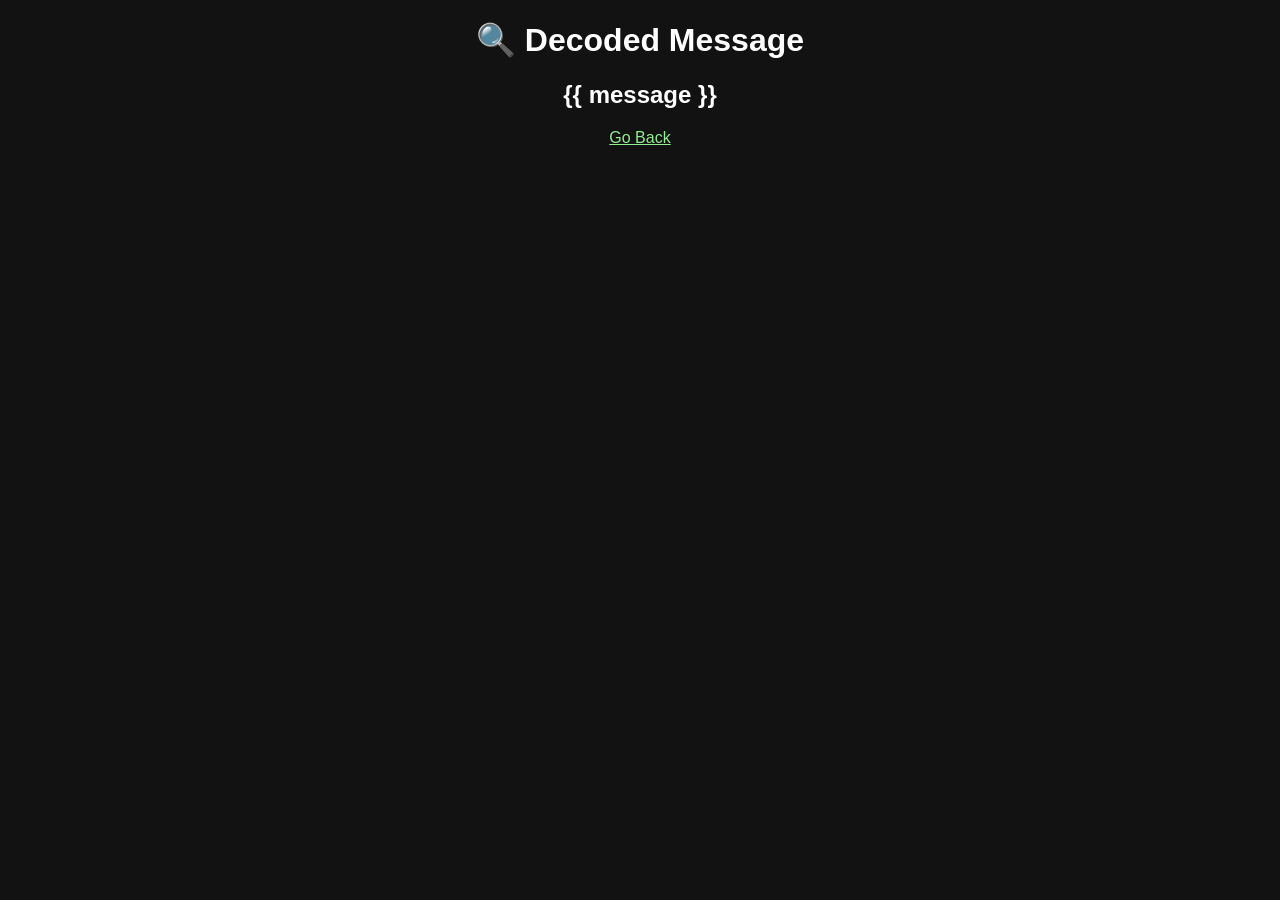
<file: result.html>
<!DOCTYPE html>
<html lang="en">
<head>
    <meta charset="UTF-8">
    <meta name="viewport" content="width=device-width, initial-scale=1.0">
    <title>Decoded Message</title>
</head>
<body style="text-align:center; font-family:Arial; background:#121212; color:white;">

    <h1>🔍 Decoded Message</h1>
    <h2>{{ message }}</h2>

    <a href="/" style="color:lightgreen;">Go Back</a>

</body>
</html>
</file>
